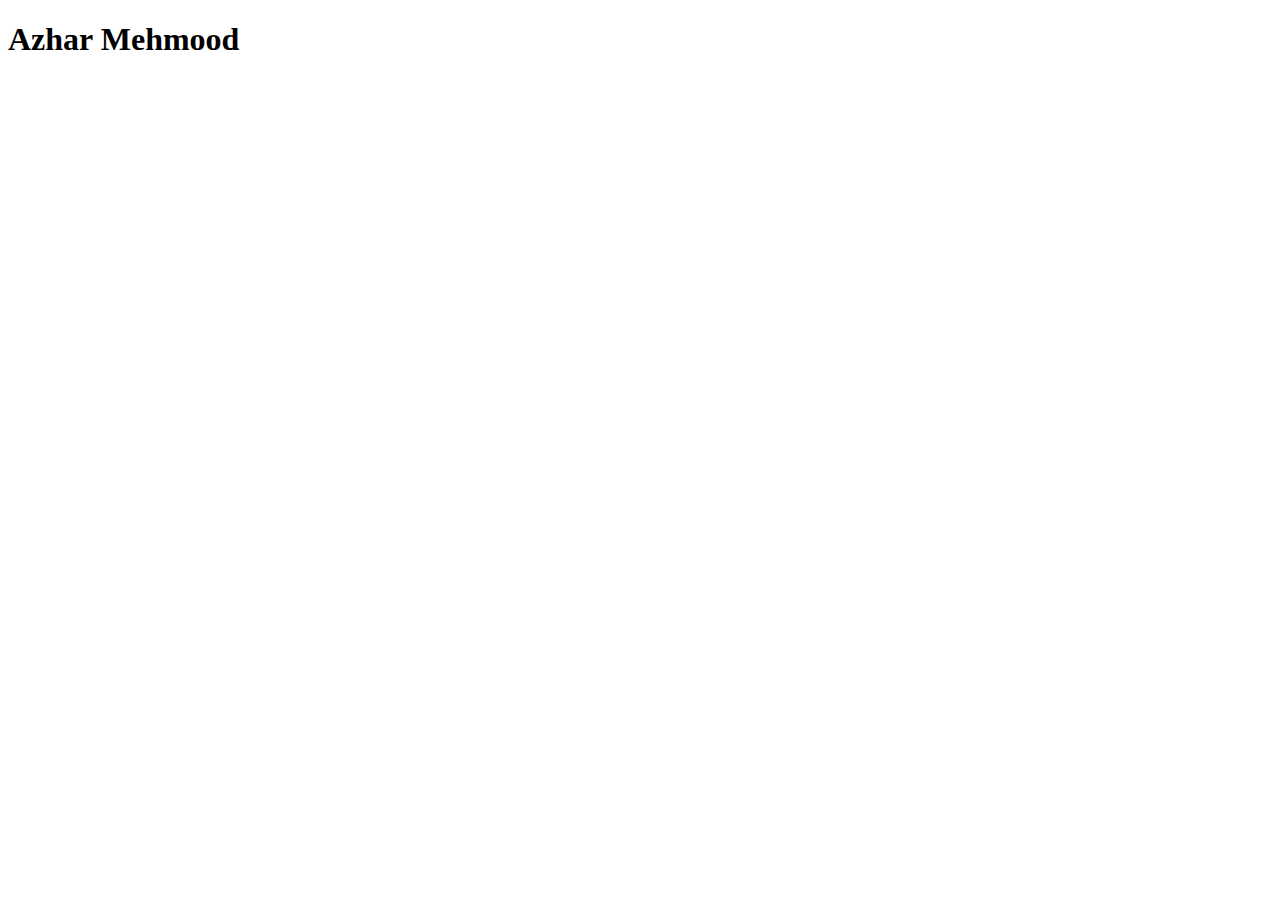
<file: index.html>
<!DOCTYPE html>
<html lang="en">
<head>
    <meta charset="UTF-8">
    <meta name="viewport" content="width=device-width, initial-scale=1.0">
    <title>Document</title>
</head>
<body>
    <h1>Azhar Mehmood</h1>
</body>
</html>
</file>
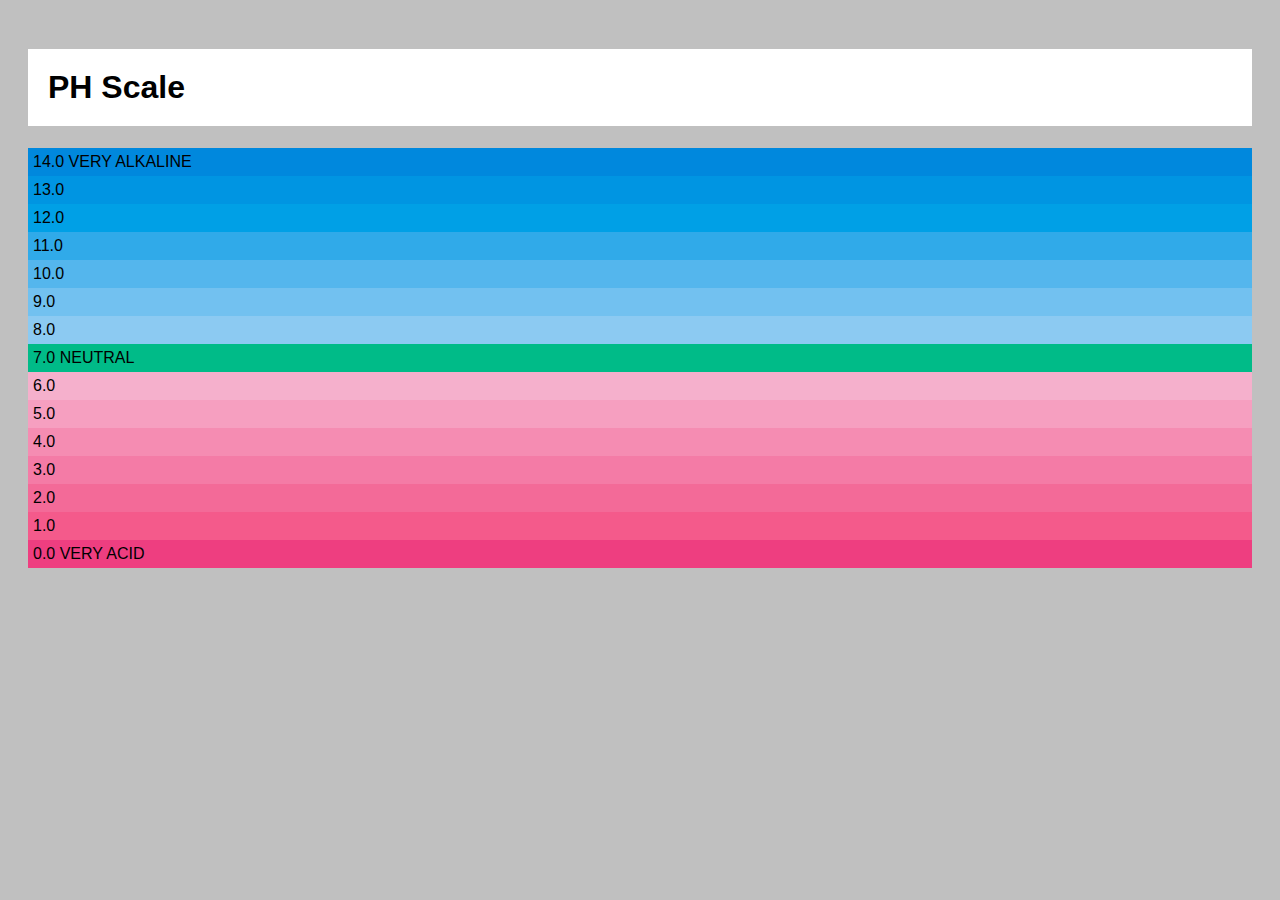
<file: Ph scal/index.html>
<!DOCTYPE html>
<html>

<head>
    <title>Color</title>
    <link rel="stylesheet" href="style.css">
</head>

<body>
    <h1>PH Scale</h1>
    <p class="fourteen">14.0 VERY ALKALINE</p>
    <p class="thirteen">13.0</p>
    <p class="twelve">12.0</p>
    <p class="eleven">11.0</p>
    <p class="ten">10.0</p>
    <p class="nine">9.0</p>
    <p class="eight">8.0</p>
    <p class="seven">7.0 NEUTRAL</p>
    <p class="six">6.0</p>
    <p class="five">5.0</p>
    <p class="four">4.0</p>
    <p class="three">3.0</p>
    <p class="two">2.0</p>
    <p class="one">1.0</p>
    <p class="zero">0.0 VERY ACID</p>
</body>

</html>
</file>
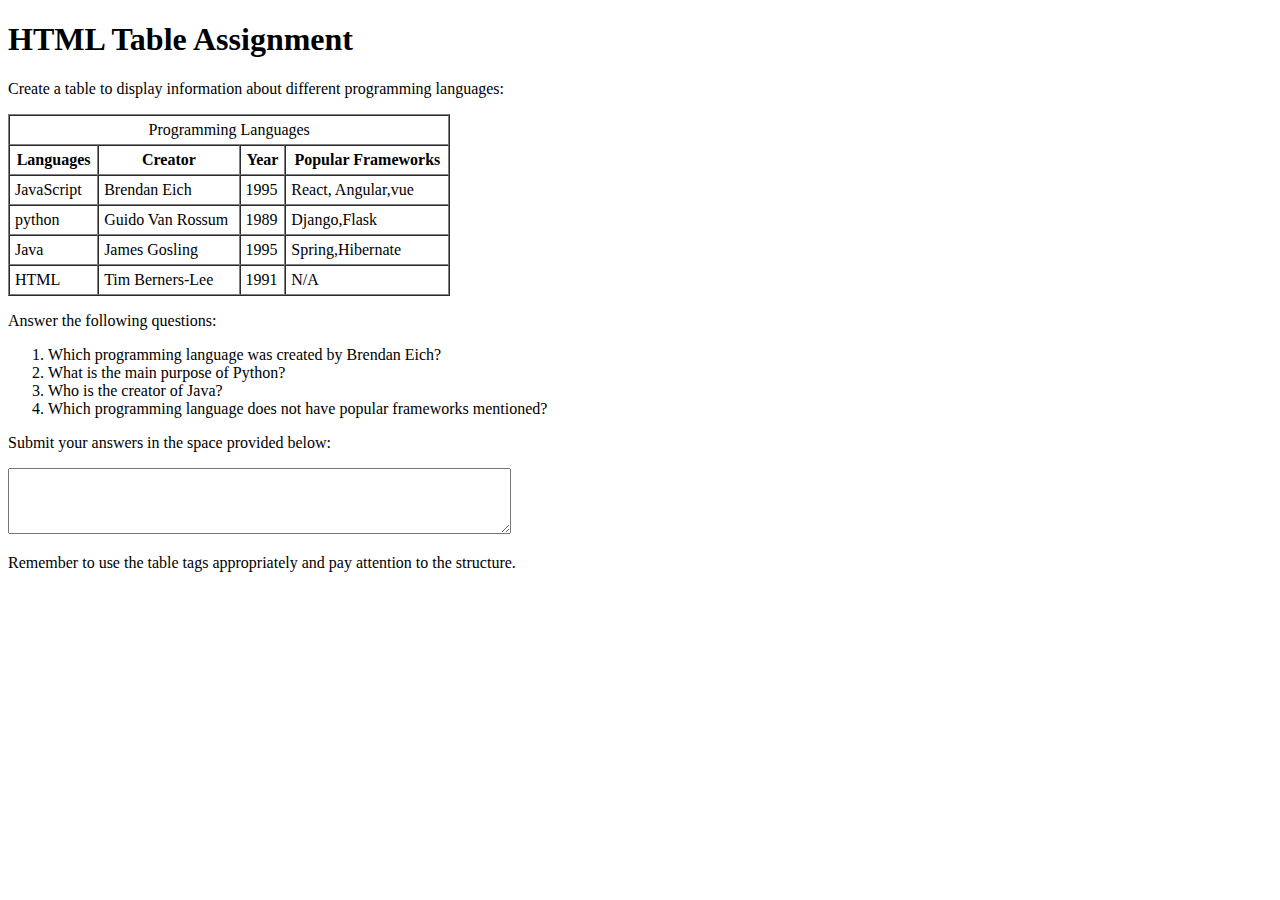
<file: New folder/table.html>
<!DOCTYPE html>
<html lang="en">

<head>
    <meta charset="UTF-8">
    <meta name="viewport" content="width=device-width, initial-scale=1.0">
    <title>Table</title>
</head>

<body>
    <h1>HTML Table Assignment</h1>
    <p>Create a table to display information about different programming languages:</p>
   
    <table border="" width="35%" cellpadding="5px" cellspacing="0">
    <tr>
        <td colspan="4" align="center">Programming Languages</td>
    </tr>
        <tr>
            <th>Languages</th>
            <th>Creator</th>
            <th>Year</th>
            <th>Popular Frameworks</th>
        </tr>
        <tr>
            <td>JavaScript</td>
            <td>
                <Btn>Brendan Eich</Btn>
            </td>
            <td>1995</td>
            <td>React, Angular,vue</td>
        </tr>
        <td>python</td>
        <td>Guido Van Rossum</td>
        <td>1989</td>
        <td>Django,Flask</td>
        <tr>
            <td>Java</td>
            <td>James Gosling</td>
            <td>1995</td>
            <td>Spring,Hibernate</td>
        </tr>
        <tr>
            <td>HTML</td>
            <td>Tim Berners-Lee</td>
            <td>1991</td>
            <td>N/A</td>
        </tr>
    </table>
<p>Answer the following questions:</p>
<ol>
    <li>Which programming language was created by Brendan Eich?</li>
    <li>What is the main purpose of Python?</li>
    <li>Who is the creator of Java?</li>
    <li>Which programming language does not have popular frameworks mentioned?</li>
</ol>
<p>Submit your answers in the space provided below:
</p>
<textarea cols="60" rows="4"></textarea>
<p>Remember to use the table tags appropriately and pay attention to the structure.</p>

</body>

</html>
</file>
<file: Ph scal/style.css>
body {
    background-color: #c0c0c0;
    color: #000000;
    padding: 20px;
    font-family: Arial, Helvetica, sans-serif;
}

h1 {
    background-color: #ffffff;
    padding: inherit;
}

p {
    padding: 5px;
    margin: 0px;
}

p.zero {
    background-color: #ee3e80;
}

p.one {
    background-color: #f45a8b;
}

p.two {
    background-color: #f36a98;
}

p.three {
    background-color: #f47ba6;
}

p.four {
    background-color: #f58cb2;
}

p.five {
    background-color: #f69fc0;
}

p.six {
    background-color: #f5b0cc;
}

p.seven {
    background-color: #00bb88;
}

p.eight {
    background-color: #8ccaf2;
}

p.nine {
    background-color: #72c1f0;
}

p.ten {
    background-color: #54b6ed;
}

p.eleven {
    background-color: #30aae9;
}

p.twelve {
    background-color: #00a0e6;
}

p.thirteen {
    background-color: #0095e2;
}

p.fourteen {
    background-color: #0088dd;
}
</file>
